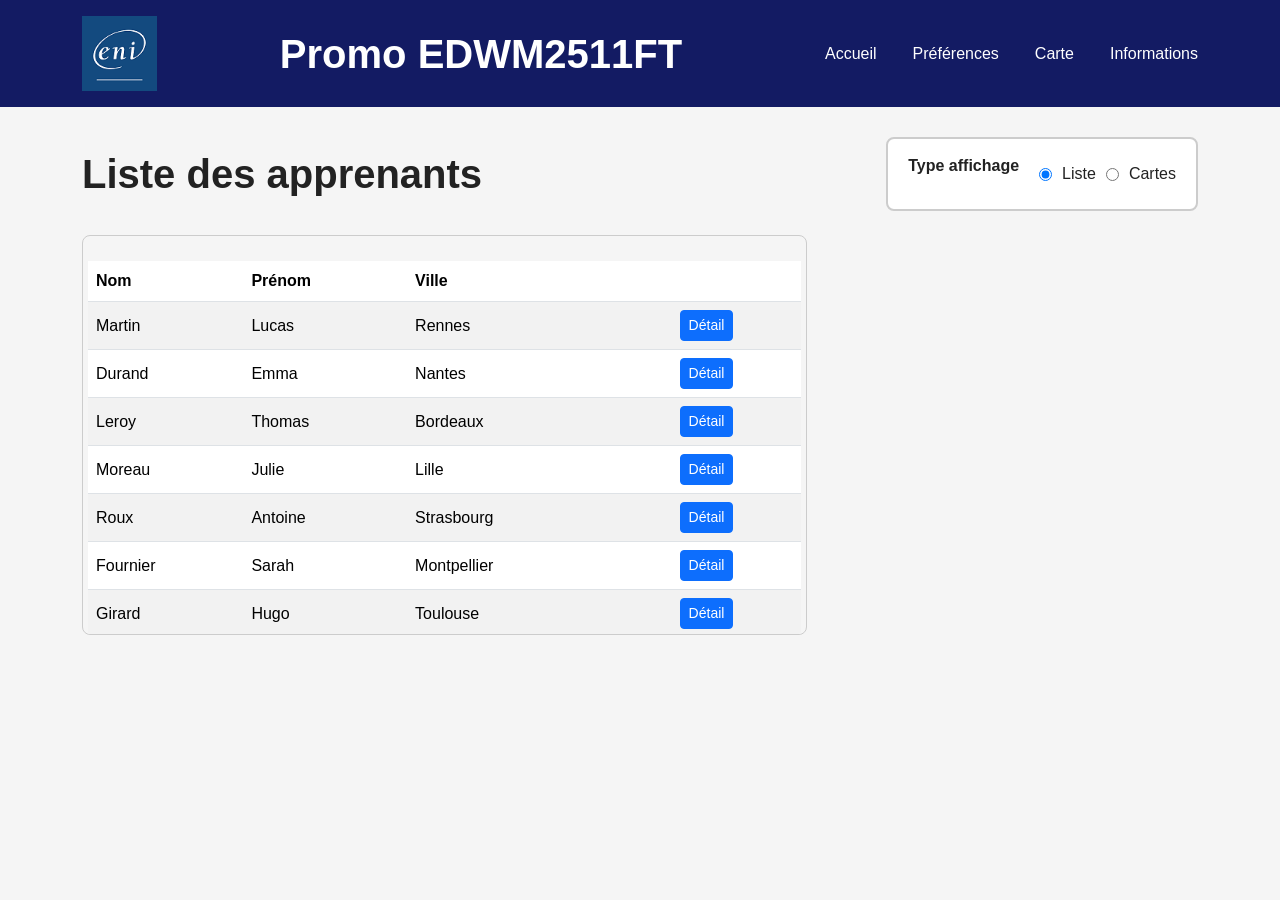
<file: index.html>
<!DOCTYPE html>
<html lang="fr">
<head>
    <meta charset="UTF-8">
    <meta name="viewport" content="width=device-width, initial-scale=1.0, maximum-scale=1.0" />

    <!-- Application du thème sombre/claire -->
    <script>
        (function() {
            const theme = localStorage.getItem("theme") || "clair";
            if (theme === "sombre") {
                document.documentElement.classList.add("dark");
            }
        })();
    </script>

    <!-- CSS Bootstrap & style CSS -->
    <link href="https://cdn.jsdelivr.net/npm/bootstrap@5.3.2/dist/css/bootstrap.min.css" rel="stylesheet">
    <link rel="stylesheet" href="css/style.css">

    <title>Promo ENI - Accueil</title>
</head>

<body>

<header class="py-3">
  <div class="container d-flex flex-column flex-md-row justify-content-between align-items-center text-center text-md-start gap-3">
    <img src="Ressources-ProjetWEBJanvier/logo.png" alt="Logo ENI" class="logo">

    <h1 id="promo-name" class="m-0">Promo EDWM2511FT</h1>

    <nav class="d-flex flex-wrap justify-content-center gap-3">
      <a href="index.html">Accueil</a>
      <a href="preferences.html">Préférences</a>
      <a href="carte.html">Carte</a>
      <a href="informations.html">Informations</a>
    </nav>
  </div>
</header>



<!-- Titre + fieldset alignés -->
<div class="container d-flex flex-column flex-md-row justify-content-between align-items-center text-center text-md-start gap-3">
    <h1 class="m-0">Liste des apprenants</h1>

    <div class="display-div">
        <p>Type affichage</p>
        <input type="radio" name="display" id="rad-list" value="liste">
        <label for="rad-list">Liste</label>
        <input type="radio" name="display" id="rad-grid" value="cartes">
        <label for="rad-grid">Cartes</label>
    </div>
</div>

<main class="container align-items-center flex-column mt-4 text-center text-md-start">

    <!-- LISTE (TABLEAU) -->
    <div id="listContainer" class="table-wrapper">
        <div class="table-scroll table-responsive">
            <table class="table table-striped table-hover">
                <thead>
                    <tr>
                        <th>Nom</th>
                        <th>Prénom</th>
                        <th>Ville</th>
                        <th></th>
                    </tr>
                </thead>
                <tbody id="tbodyApprenants"></tbody>
            </table>
        </div>
    </div>

    <!-- GRID (CARTES) -->
    <div id="gridApprenants" class="row row-cols-1 row-cols-sm-2 row-cols-md-3 row-cols-lg-4 g-4" style="display:none;"></div>

    <!-- MODAL DETAIL APPRENANT -->
<div class="modal fade" id="modalDetail" tabindex="-1">
    <div class="modal-dialog modal-dialog-centered">
        <div class="modal-content">

            <div class="modal-header">
                <h5 class="modal-title">Détail apprenant</h5>
                <button type="button" class="btn-close" data-bs-dismiss="modal"></button>
            </div>

            <div class="modal-body text-center" id="modalContent">
                <!-- Contenu injecté par JS -->
            </div>

        </div>
    </div>
</div>

</main>
<!-- JS principal -->
<script type="module" src="js/app.js"></script>

<!-- Bootstrap -->
<script src="https://cdn.jsdelivr.net/npm/bootstrap@5.3.2/dist/js/bootstrap.bundle.min.js"></script>


</body>
</html>
</file>
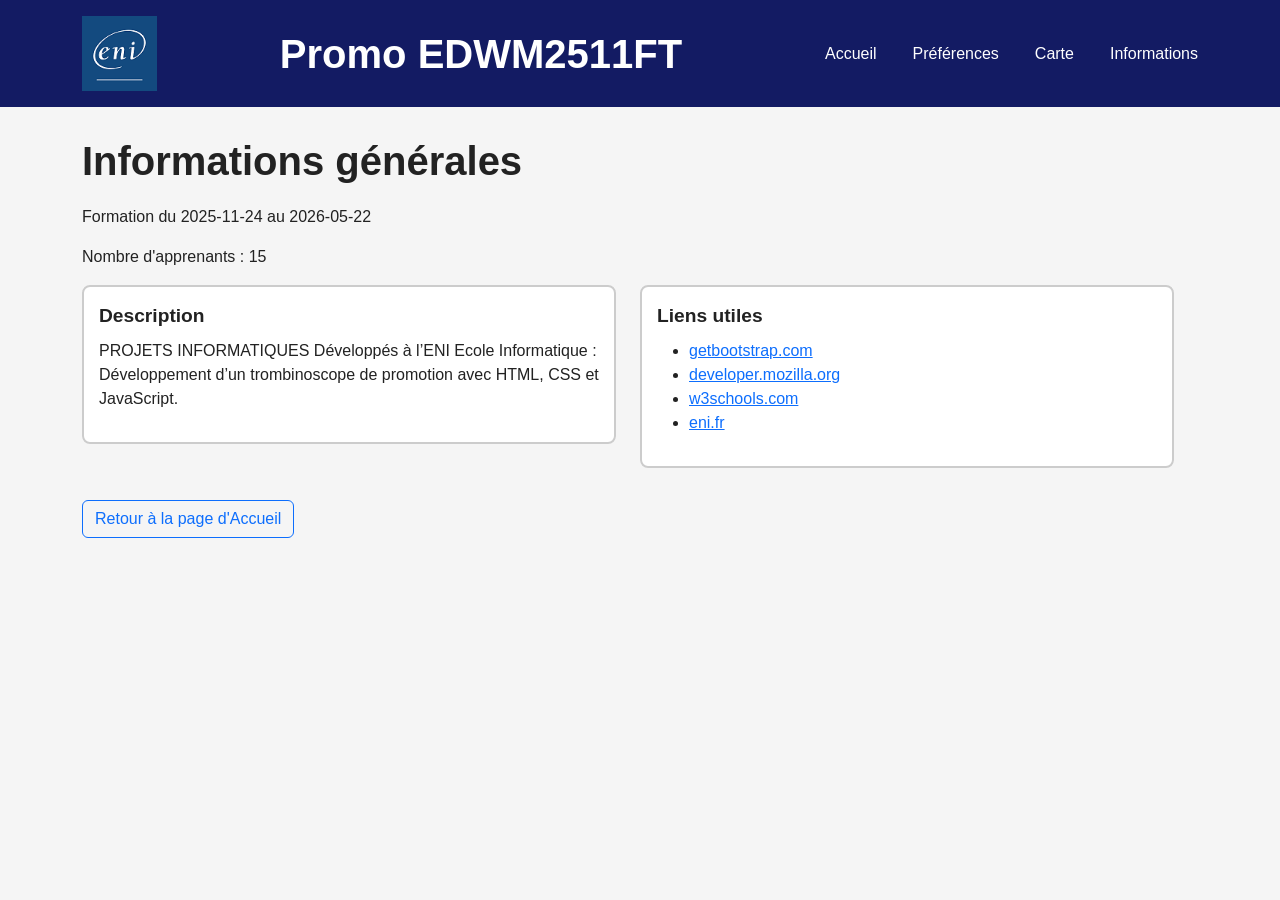
<file: informations.html>
<!DOCTYPE html>
<html lang="fr">
<head>
    <meta charset="UTF-8">
    <meta name="viewport" content="width=device-width, initial-scale=1.0, maximum-scale=1.0" />

    <title>Promo ENI - Informations</title>
  <script>
  (function() {
    const theme = localStorage.getItem("theme") || "clair";
    if (theme === "sombre") {
      document.documentElement.classList.add("dark");
    }
  })();
</script>
<link href="https://cdn.jsdelivr.net/npm/bootstrap@5.3.2/dist/css/bootstrap.min.css" rel="stylesheet">
<link rel="stylesheet" href="css/style.css">

</head>
<body>

<header class="py-3">
  <div class="container d-flex flex-column flex-md-row justify-content-between align-items-center text-center text-md-start gap-3">
    <img src="Ressources-ProjetWEBJanvier/logo.png" alt="Logo ENI" class="logo">

    <h1 id="promo-name" class="m-0">Promo EDWM2511FT</h1>

    <nav class="d-flex flex-wrap justify-content-center gap-3">
      <a href="index.html">Accueil</a>
      <a href="preferences.html">Préférences</a>
      <a href="carte.html">Carte</a>
      <a href="informations.html">Informations</a>
    </nav>
  </div>
</header>


<main class="container align-items-center flex-column mt-4 text-center text-md-start">

    <h1>Informations générales</h1>

    <!-- Infos manuelles -->
    <p id="dates">Formation du 2025-11-24 au 2026-05-22</p>
    <p id="nbApprenants">Nombre d'apprenants : 15</p>

    <!-- Conteneur 2 colonnes -->
    <div class="row w-100 mt-3">
        
      <!-- Description -->
        <div class="col-md-6 mb-3">
            <fieldset>
                <legend>Description</legend>
                <p>
                    PROJETS INFORMATIQUES Développés à l’ENI Ecole Informatique :<br>
                    Développement d’un trombinoscope de promotion avec HTML, CSS et JavaScript.
                </p>
            </fieldset>
        </div>

        <!-- Liens utiles -->
        <div class="col-md-6 mb-3">
            <fieldset>
                <legend>Liens utiles</legend>
                <ul>
                    <li><a href="https://getbootstrap.com" target="_blank">getbootstrap.com</a></li>
                    <li><a href="https://developer.mozilla.org" target="_blank">developer.mozilla.org</a></li>
                    <li><a href="https://www.w3schools.com" target="_blank">w3schools.com</a></li>
                    <li><a href="https://www.eni.fr" target="_blank">eni.fr</a></li>
                </ul>
            </fieldset>
        </div>

    </div>

    <!-- Bouton retour -->
    <a href="index.html" class="btn btn-outline-primary mt-3">
        Retour à la page d'Accueil
    </a>

</main>

<!-- JS -->

<script src="https://cdn.jsdelivr.net/npm/bootstrap@5.3.2/dist/js/bootstrap.bundle.min.js"></script>

</body>
</html>
</file>
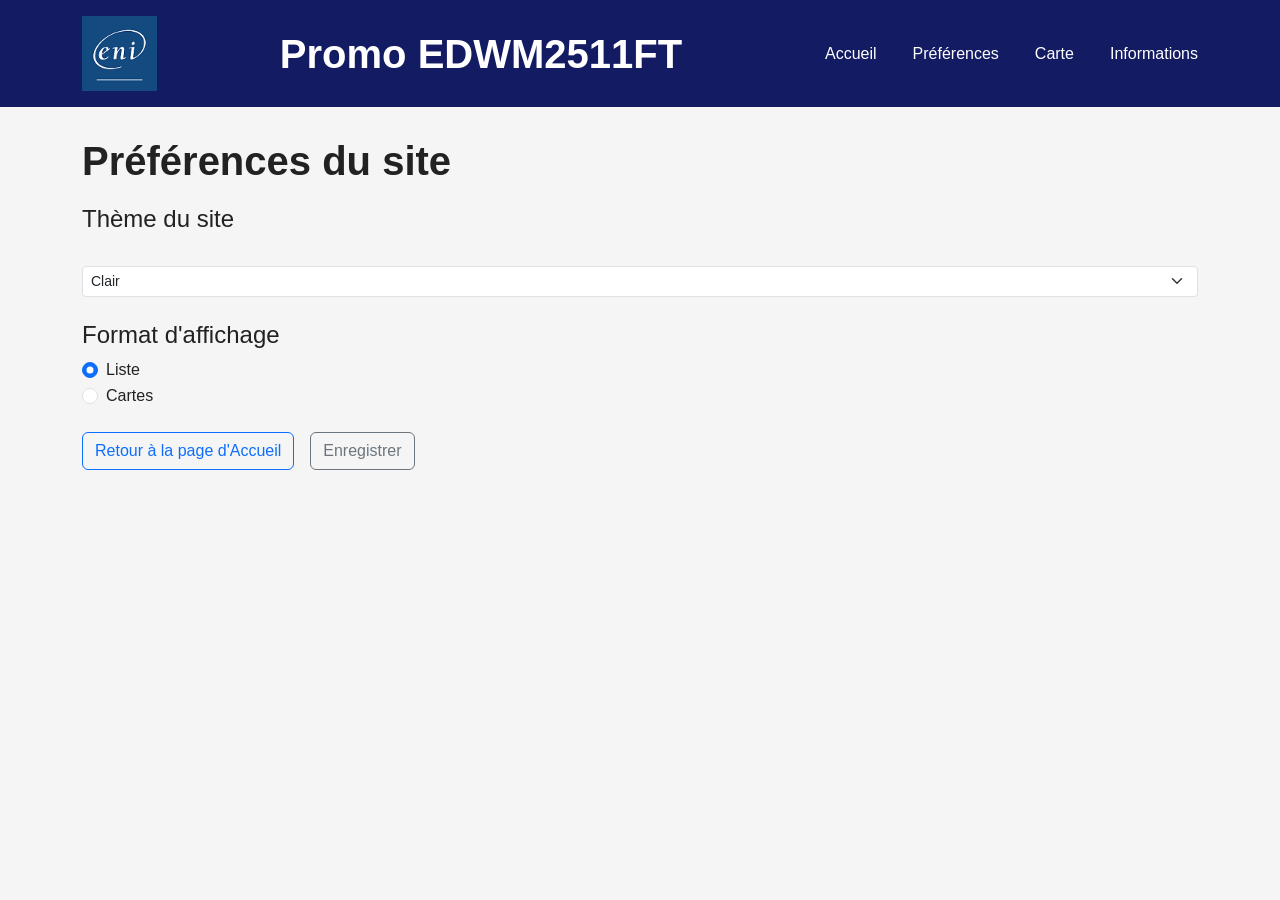
<file: preferences.html>
<!DOCTYPE html>
<html lang="fr">
<head>
    <meta charset="UTF-8">
    <meta name="viewport" content="width=device-width, initial-scale=1.0, maximum-scale=1.0" />

    <title>Promo ENI - Préférences</title>
 <script>
  (function() {
    const theme = localStorage.getItem("theme") || "clair";
    if (theme === "sombre") {
      document.documentElement.classList.add("dark");
    }
  })();
</script>
<link href="https://cdn.jsdelivr.net/npm/bootstrap@5.3.2/dist/css/bootstrap.min.css" rel="stylesheet">
<link rel="stylesheet" href="css/style.css">

  </head>

<body>
<header class="py-3">
  <div class="container d-flex flex-column flex-md-row justify-content-between align-items-center text-center text-md-start gap-3">
    <img src="Ressources-ProjetWEBJanvier/logo.png" alt="Logo ENI" class="logo">

    <h1 id="promo-name" class="m-0">Promo EDWM2511FT</h1>

    <nav class="d-flex flex-wrap justify-content-center gap-3">
      <a href="index.html">Accueil</a>
      <a href="preferences.html">Préférences</a>
      <a href="carte.html">Carte</a>
      <a href="informations.html">Informations</a>
    </nav>
  </div>
</header>


<main class="container align-items-center flex-column mt-4 text-center text-md-start">
  <form>
    <h1>Préférences du site</h1>
    <section class="mb-4">
        <div class="mb-3">
          <h4>Thème du site</h4>
            <label for="themeSelect" class="form-label"></label>
            <select id="themeSelect" class="form-select form-select-sm custom-theme-select">
                <option value="clair">Clair</option>
                <option value="sombre">Sombre</option>
            </select>
        </div>

    </section>
    <section class="mb-4">
        <h4>Format d'affichage</h4>
        <div class="form-check">
            <input class="form-check-input" type="radio" name="affichage" id="aff-liste" value="liste" checked>
            <label class="form-check-label" for="aff-liste">Liste</label>
        </div>
        <div class="form-check">
            <input class="form-check-input" type="radio" name="affichage" id="aff-cartes" value="cartes">
            <label class="form-check-label" for="aff-cartes">Cartes</label>
        </div>
    </section>
    <div class="d-flex gap-3 mt-3">
      <a href="index.html" class="btn btn-outline-primary">Retour à la page d'Accueil</a>
      <button id="btnSave" class="btn btn-outline-secondary" type="submit">Enregistrer</button>
    </div>
  </form>

  </main>


<script type="module" src="js/preferences.js"></script>
<script src="https://cdn.jsdelivr.net/npm/bootstrap@5.3.2/dist/js/bootstrap.bundle.min.js"></script>

</body>
</html>
</file>
<file: css/style.css>
/* ------------------------------ */
/*        VARIABLES GLOBALES      */
/* ------------------------------ */

:root {
    --front-color: #222;
    --background-color: #f5f5f5;
    --card-background: #ffffff;
    --border-color: #ccc;
    --table-even: #eeeeee;
    --table-hover: #dcdcdc;
    --header-color: #131b63;
}

/* Thème sombre */
.dark {
    --front-color: #eaeaea;
    --background-color: #121212;
    --card-background: #1f1f1f;
    --border-color: #444;
    --table-even: #2a2a2a;
    --table-hover: #333;
    --header-color: #000000;
}


/* ------------------------------ */
/*             GLOBAL             */
/* ------------------------------ */

* {
    margin: 0;
    padding: 0;
    box-sizing: border-box;
}

body {
    font-family: "Segoe UI", Arial, sans-serif;
    color: var(--front-color);
    background-color: var(--background-color);
    min-height: 100vh;
}

fieldset {
    padding: 15px;
    border: 2px solid var(--border-color);
    border-radius: 8px;
    background-color: var(--card-background);
}

legend {
    font-weight: bold;
    font-size: 1.2em;
}


/* ------------------------------ */
/*             HEADER             */
/* ------------------------------ */

header {
    background-color: var(--header-color);
    color: white;
    padding: 15px 0;
    margin-bottom: 30px;
}

header .logo {
    height: 75px;
}

header nav a {
    color: white;
    text-decoration: none;
    font-weight: 500;
    margin-left: 20px;
    transition: 0.2s;
}

header nav a:hover {
    text-decoration: underline;
}


/* ------------------------------ */
/*             TITRES             */
/* ------------------------------ */

h1, h2, h3 {
    font-weight: 600;
    margin-bottom: 20px;
}


/* ------------------------------ */
/*             TABLEAU            */
/* ------------------------------ */

table {
    width: 100%;
    margin-top: 20px;
}

table th {
    background-color: #1e1e1e;
    color: white;
    padding: 12px;
}

table td {
    padding: 10px;
    vertical-align: middle;
}

table tr:nth-child(even) {
    background-color: var(--table-even);
}

table tr:hover {
    background-color: var(--table-hover);
}

.table-wrapper {
    width: 65%;
    margin-left: 0;
    margin-right: auto;
    margin-bottom: 1%;
}

.table-scroll {
    max-height: 400px;
    overflow-y: auto;
    border: 1px solid var(--border-color);
    border-radius: 8px;
    padding: 5px;
}


/* ------------------------------ */
/*              CARTES            */
/* ------------------------------ */

.card-apprenant {
    background: var(--card-background);
    border-radius: 10px;
    padding: 15px;
    box-shadow: 0 2px 6px rgba(24, 35, 86, 0.15);
    text-align: center;
    transition: 0.2s;
    color: var(--front-color);
}

.card-apprenant:hover {
    transform: translateY(-3px);
}

.card-apprenant img {
    width: 110px;
    height: 110px;
    border-radius: 50%;
    object-fit: cover;
    margin-bottom: 10px;
}


/* ------------------------------ */
/*           DISPLAY DIV          */
/* ------------------------------ */

.display-div {
    padding: 15px 20px;
    border: 2px solid var(--border-color);
    border-radius: 8px;
    background-color: var(--card-background);
    display: flex;
    align-items: center;
    gap: 10px;
}

.display-div p {
    margin-right: 10px;
    font-weight: 600;
}


/* ------------------------------ */
/*              CARTE             */
/* ------------------------------ */

#map {
    width: 100%;
    height: 400px;
    margin-top: 10vh;
    border: 2px solid var(--front-color);
    border-radius: 2%;
}

@media (min-width: 768px) {
    #map {
        height: 500px;
    }
}


/* ------------------------------ */
/*             LOGO               */
/* ------------------------------ */

.logo {
    max-width: 120px;
    height: auto;
}

@media (max-width: 576px) {
    .logo {
        max-width: 80px;
    }
}


/* ------------------------------ */
/*      RESPONSIVE TABLE MOBILE   */
/* ------------------------------ */

@media (max-width: 576px) {

    .table-wrapper {
        width: 100%;
    }

    table {
        font-size: 0.85rem;
    }

    table th,
    table td {
        white-space: nowrap; /* on garde le tableau compact */
        padding: 6px;
    }

    .table-responsive {
        overflow-x: auto; /* scroll horizontal propre */
        -webkit-overflow-scrolling: touch; /* scroll fluide sur iPhone */
    }
}
</file>
